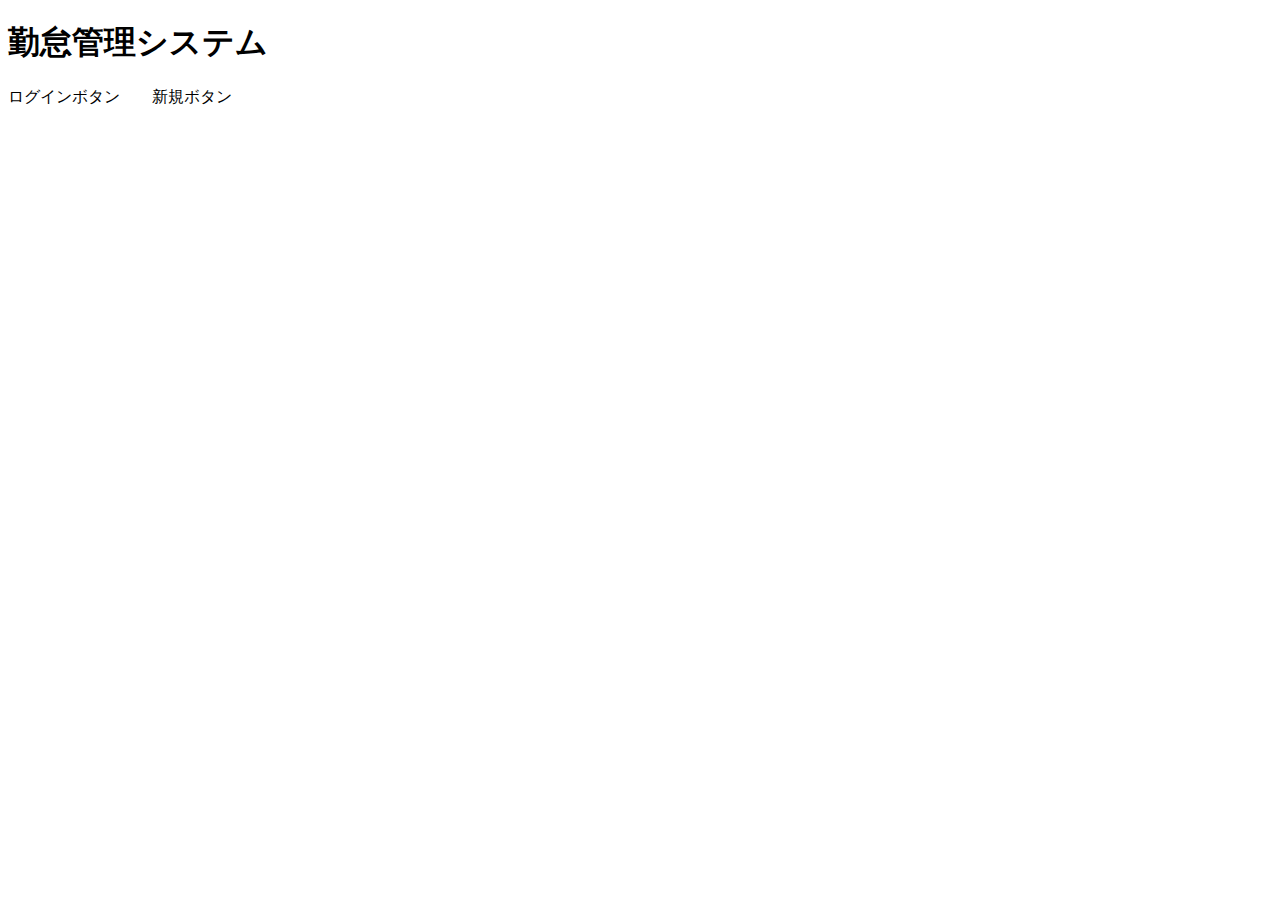
<file: Time_Tracker/bin/main/templates/index.html>
<!DOCTYPE html>
<html xmlns:th="http://www.thymeleaf.org">
  <head>
    <title>Hello</title>
    <meta charset="utf-8" />
  </head>
  <body>
    <h1>勤怠管理システム</h1>
    <p>
      <span th:text="${loginId}"></span>
    </p>
    <p>
      <span th:text="${password}"></span>
    </p>
    <p>
      <span>ログインボタン　</span><span>　新規ボタン</span>
    </p>
  </body>
</html>
</file>
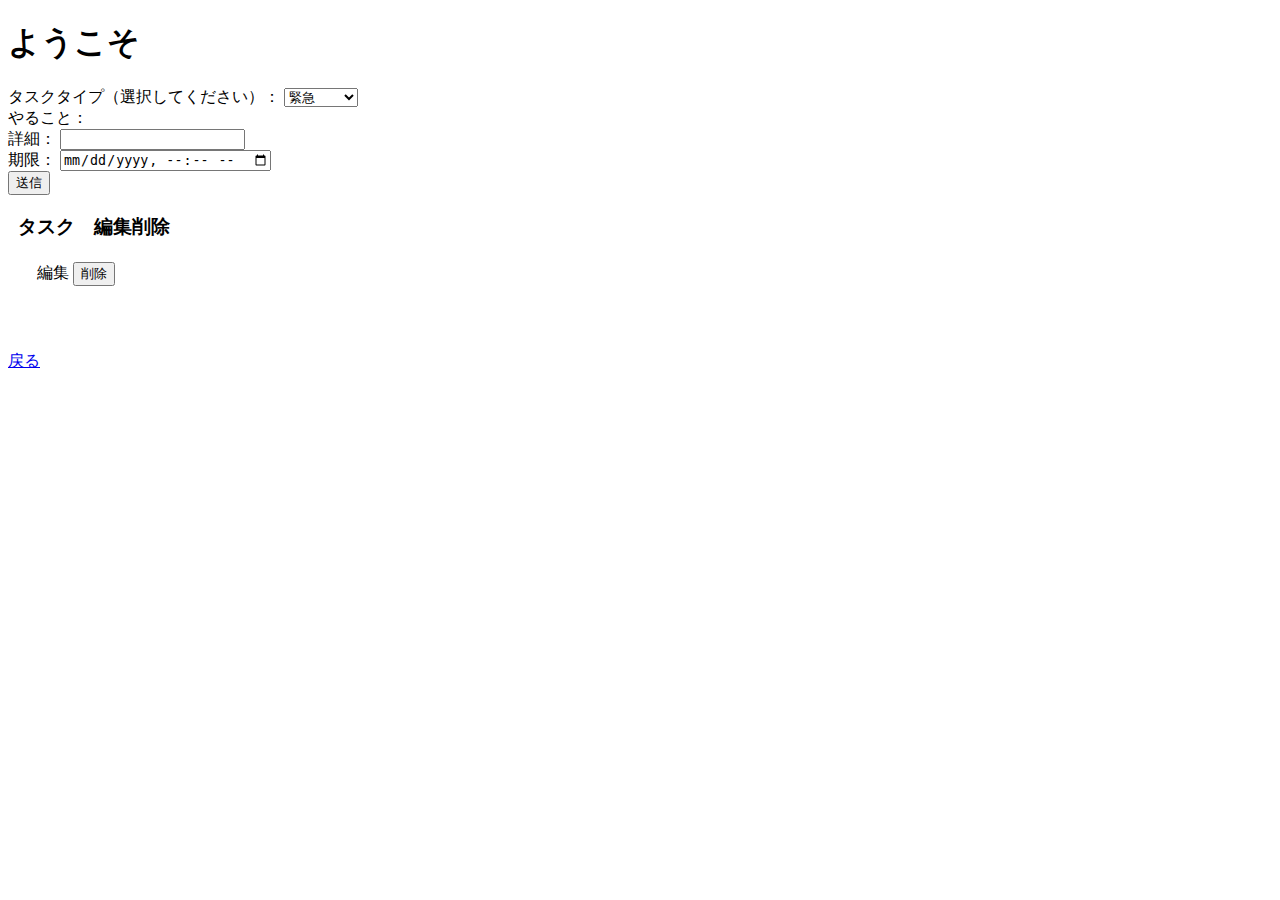
<file: WebToDoStarter/bin/main/templates/task/index.html>
<!DOCTYPE html>
<html xmlns:th="http://www.thymeleaf.org">
<head>
<meta charset="UTF-8">
<title>CRUDforTask</title>
</head>
<body>
<h1 th:text="${title}">ようこそ</h1>

<!--completeが存在していたらこの処理が実行される-->	
<p th:if="${complete}" th:text="${complete}"></p>

<!-- taskForm.NEWTask がtrueかfalseかでpost先を /task/insert か /task/update かで分岐させている-->
<!--【条件】 ? 【値１】 : 【値２】 -->
<form method="POST" th:action="${taskForm.newTask}? @{/task/insert} : @{/task/update}" th:object="${taskForm}">
	<label>タスクタイプ（選択してください）：</label>
	<select name="typeId">
	
	<!--th:selected-->
	<!--typeIdが1の時は「緊急」が初期選択された状態となる-->
	<option value="1" th:selected="*{typeId == 1}">緊急</option>
	<!--typeIdが2の時は「重要」が初期選択された状態-->
	<option value="2" th:selected="*{typeId == 2}">重要</option>
	<!--typeIdが3の時は「できれば」が初期選択された状態-->
	<option value="3" th:selected="*{typeId == 3}">できれば</option>
	</select><br>
	<div th:if="${#fields.hasErrors('typeId')}" th:errors="*{typeId}"></div>
	<label>やること：</label>
	<div th:if="${#fields.hasErrors('title')}" th:errors="*{title}"></div>
	<label>詳細：</label>
	<input type="text" name="detail" th:value="*{detail}" /><br>
	<div th:if="${#fields.hasErrors('detail')}" th:errors="*{detail}"></div>
	<label>期限：</label>
	<input type="datetime-local" name="deadline" th:value="*{deadline}" /><br>
	<div th:if="${#fields.hasErrors('deadline')}" th:errors="*{deadline}"></div>
	<!--taskIdをここで使用する-->
	<input  th:if="${taskId}" type="hidden" name="taskId" th:value="${taskId}">
	<input type="submit" value="送信">
</form>

<!--条件に一致（真・true）になった時だけ、そのhtml要素を出力する-->
<!--PostMapping("/insert)のelse文　taskForm.newTask(true)-->
<div th:if="${taskForm.newTask}" style="margin:10px">
<h3>タスク　編集削除</h3>
<table>
	
	
	<!-- th:each="要素格納用の変数 : ${リスト}"で繰り返し処理ができる -->
	<!--taskService.findAllの取得値をobjに格納し、要素数分だけ繰り返している
	一覧表示の所か確認？？-->
	<tr th:each="obj : ${list}">
		<td th:text=${obj.id}></td>
		<td th:text=${obj.title}></td>
		<td th:text=${obj.deadline}></td>
		
		<!--obj.taskでTaskTypeのインスタンスを取得し、.typeで、typeフィールドにアクセスしている-->
		<td th:text=${obj.taskType.type}></td>
		
		<!--【前半】リンク先の{id}は後から置き換える事が出来る、【後半】置き換える値は(id=置き換える値)で指定できる-->
		<td><a type="button" th:href="@{/task/{id}(id=${obj.id})}">編集</a></td>
		<td>
			<form method="POST" th:action="@{/task/delete}">
			<input type="hidden" name="taskId" th:value="${obj.id}">
			<input type="submit" value="削除">
			</form>
			<!-- 1-4　複製ボタンを作成する -->
		</td>
	</tr>
</table>
</div>
<br>
<!-- 2-7 絞り込みボタンを作成する -->
<br>
<!-- 2-8 絞り込み解除ボタンを作成する -->
<p th:unless="${taskForm.newTask}"><a href="#" th:href="@{/task}">戻る</a></p>

</body>
</html>
</file>
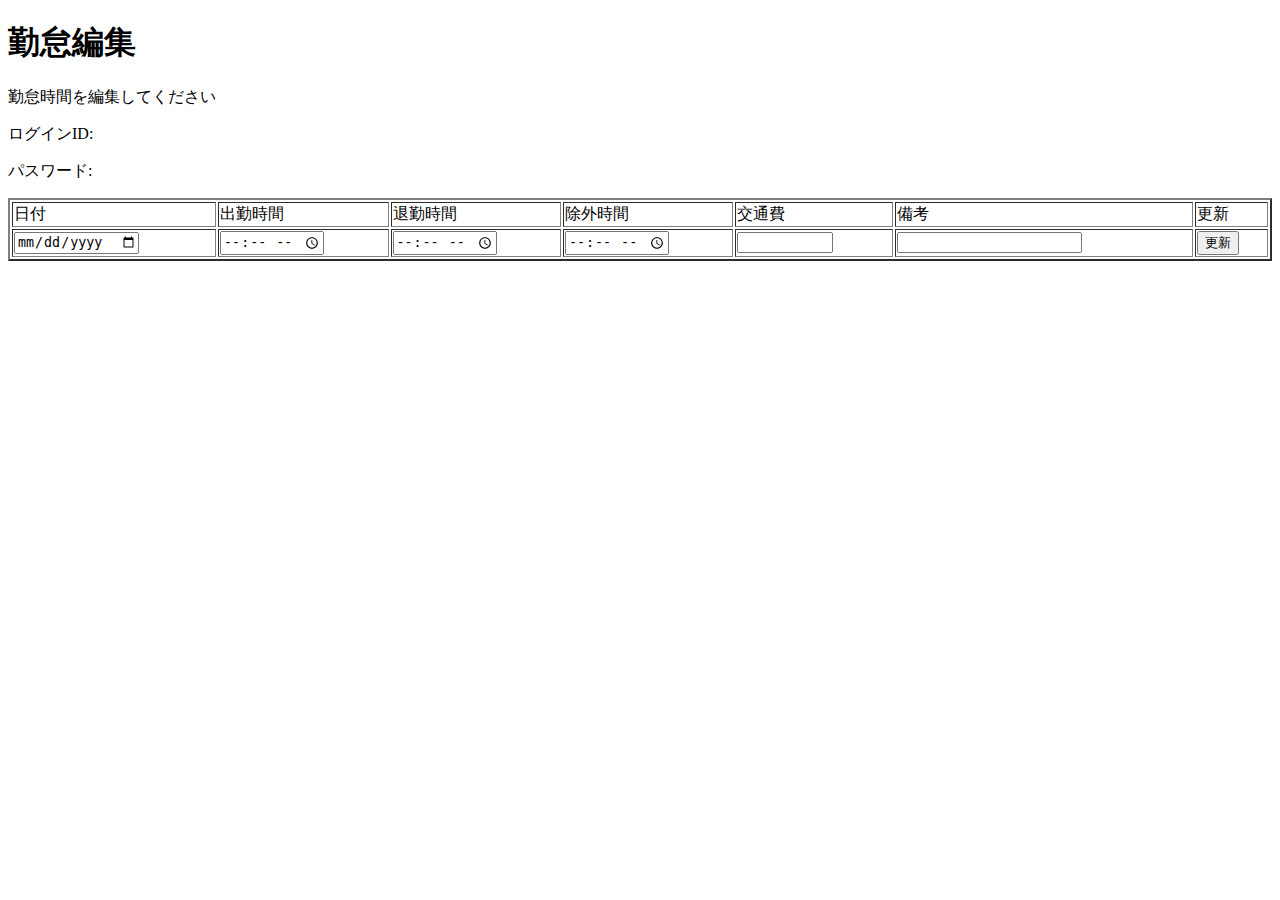
<file: Time_Tracker/bin/main/templates/editForm.html>
<!DOCTYPE html>
<html xmlns:th="http://www.thymeleaf.org">

<head>
	<meta charset="UTF-8">
	<link th:href="@{/css/edit.css}" rel="stylesheet" type="text/css">
	<title th:text=${title}>勤怠編集</title>
</head>

<body>

	<h1>勤怠編集</h1>
	<p>勤怠時間を編集してください</p>
	<div th:object="${loginForm}">
		<p>ログインID: <span th:text="${id}"></span></p>
		<p>パスワード: <span th:text="${pass}"></span></p>
	</div>
	<table border="2" width="100%">
		<thead>
			<tr class="headerlist">
				<td>日付</td>
				<td>出勤時間</td>
				<td>退勤時間</td>
				<td>除外時間</td>
				<td>交通費</td>
				<td>備考</td>
				<td>更新</td>
			</tr>
		</thead>
		<tbody class="contents">
			<form th:action="@{/updatesuccess}" th:object="${attendances}" method="post">
				<input type="hidden" name="userId" value="${userId}">
				<tr>
					<td>
						<input type="date" th:field="*{date}" class="full-contensbox" required />
					</td>
					<td>
						<input type="time" th:field="*{checkInTime}" class="full-contensbox" required />
					</td>
					<td>
						<input type="time" th:field="*{checkOutTime}" class="full-contensbox" required />
					</td>
					<td>
						 <input type="time" th:field="*{breakTime}" min="00:00" max="02:00" class="full-contensbox" required />
					</td>
					<td >
						<input type="number" th:field="*{transportation_expenses}" min="0" max="9999999" class="full-contensbox" />
					</td>
					<td>
						 <input type="text" th:field="*{remarks}" maxlength="200" class="full-contensbox" />
					</td>
					<td>
						<button type="submit" value="update" class="contentsbox">更新</button>
					</td>
				</tr>
			</form>
		</tbody>
	</table>
</body>

</html>
</file>
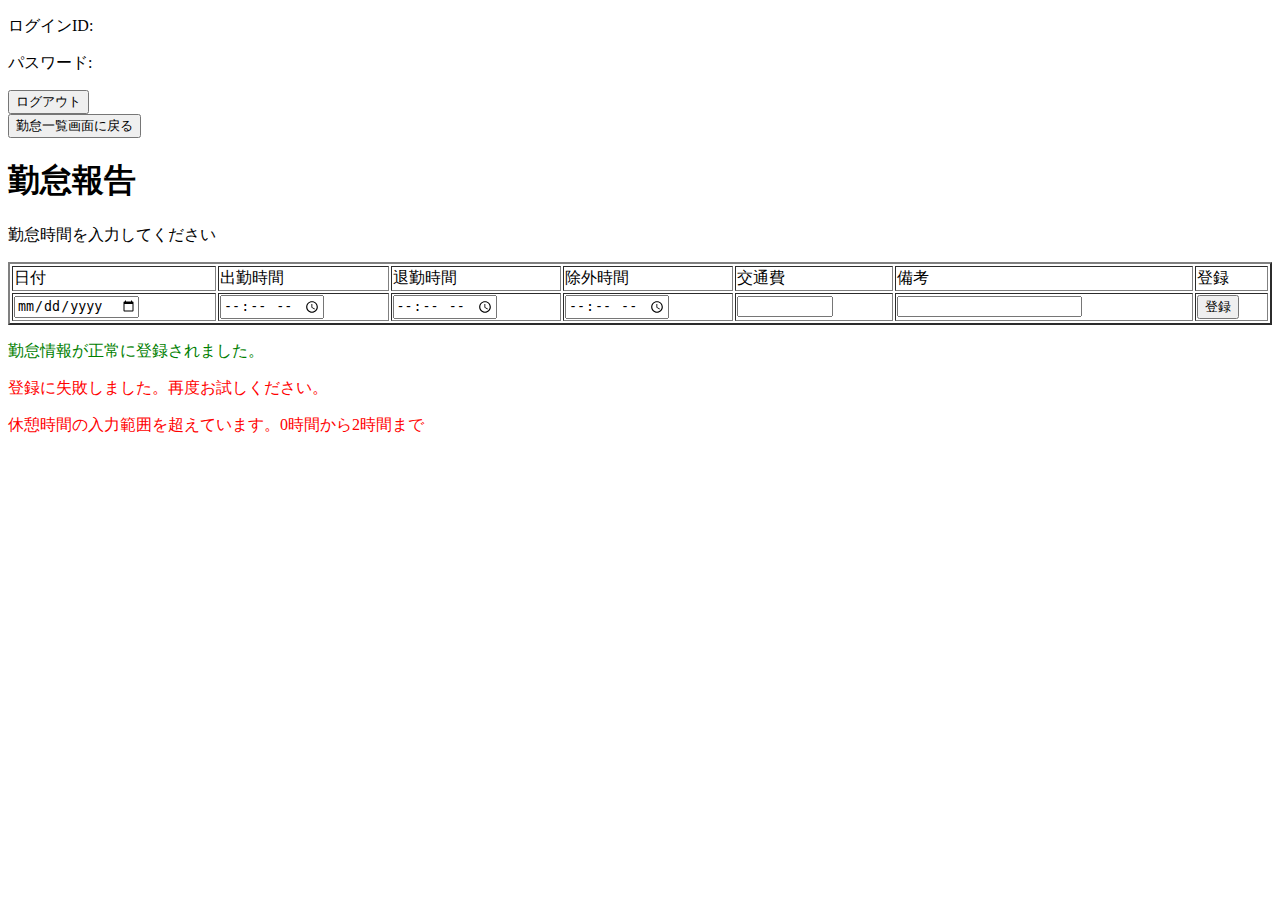
<file: Time_Tracker/bin/main/templates/form.html>
<!DOCTYPE html>
<html xmlns:th="http://www.thymeleaf.org">

<head>
	<meta charset="UTF-8">
	<link th:href="@{/css/form.css}" rel="stylesheet" type="text/css">
	<title th:text=${title}>勤怠報告</title>
</head>

<body>
	<div th:object="${loginForm}">
			<p>ログインID: <span th:text="${id}"></span></p>
			<p>パスワード: <span th:text="${pass}"></span></p>
		</div>
	<div class="form-container">
		<form name="loginCheck" th:action="@{/login}" th:object="${loginForm}" method="get">
			<button type="submit">ログアウト</button>
		</form>

		<form th:action="@{/success}" method="get">
			<button type="submit">勤怠一覧画面に戻る</button>
		</form>
	</div>

	<h1>勤怠報告</h1>
	<p th:text="${text}">勤怠時間を入力してください</p>
	<table border="2" width="100%">
		<thead>
			<tr class="headerlist">
				<td>日付</td>
				<td>出勤時間</td>
				<td>退勤時間</td>
				<td>除外時間</td>
				<td>交通費</td>
				<td>備考</td>
				<td>登録</td>
			</tr>
		</thead>
		<tbody class="contents">
			<form th:action="@{/attendanceRegister}" th:object="${Success}" method="post">
				<tr>
					<td>
						<input type="date" name="date" class="full-contensbox" required>
					</td>
					<td>
						<input type="time" name="checkInTime" class="full-contensbox" required>
					</td>
					<td>
						<input type="time" name="checkOutTime"  class="full-contensbox" required>
					</td>
					<td>
						<input type="time" name="breakTime" min="00:00" max="02:00" class="full-contensbox" required>
					</td>
					<td>
						<input type="number" min="0" max="9999999" name="transportation_expenses" class="full-contensbox">
					</td>
					<td>
						<input type="text" name="remarks" maxlength="200" class="full-contensbox">
					</td>
					<td>
						<button type="submit"  class="contentsbox">登録</button>
					</td>
				</tr>
			</form>
		</tbody>
	</table>
	<div th:if="${message}">
		<p th:text="${message}" style="color: green;">勤怠情報が正常に登録されました。</p>
	</div>
	<div th:if="${error}">
		<p th:text="${error}" style="color: red;">登録に失敗しました。再度お試しください。</p>
	</div>
	<div th:if="${errorTime}">
		<p th:text="${errorTime}" style="color: red;">休憩時間の入力範囲を超えています。0時間から2時間まで</p>
	</div>
</body>

</html>
</file>
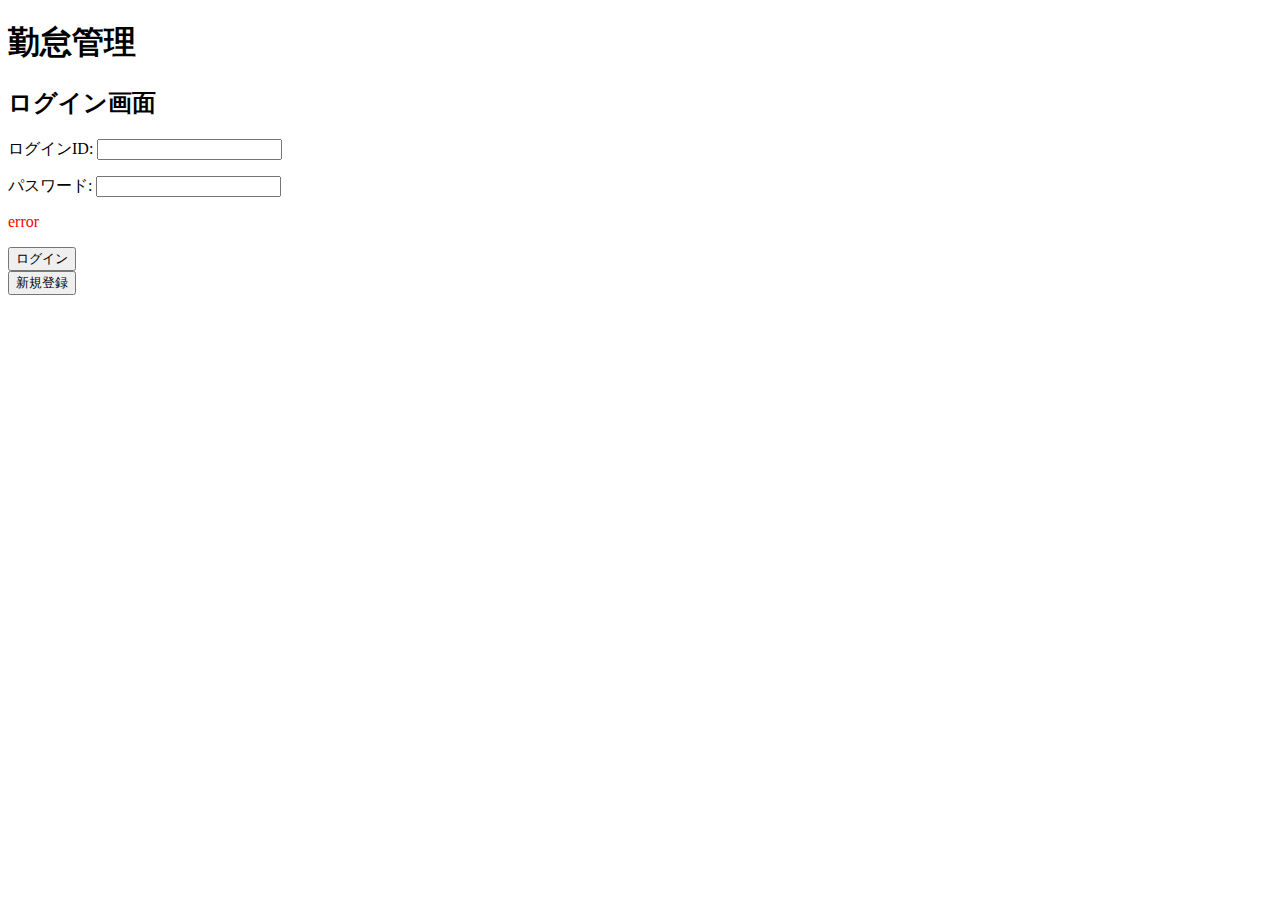
<file: Time_Tracker/bin/main/templates/login.html>
<!DOCTYPE html>
<html xmlns:th="http://www.thymeleaf.org">

<head>
	<title>ログイン画面</title>
	<meta charset="utf-8" />
	<link th:href="@{/css/login.css}" rel="stylesheet" type="text/css">
</head>

<body>
	<h1 th:text="${title}">勤怠管理</h1>
	<h2>ログイン画面</h2>


	<div class="form-container">
		<form name="loginCheck" method="post" th:action="@{/login}" th:object="${loginForm}">

			<div>
				<label>ログインID:</label>
				<input type="text" id="id" name="id" th:field="*{id}" required>
				<p style="color: red;" th:if="${#fields.hasErrors('id')}" th:errors="*{id}"></p>
			</div>

			<div>
				<label>パスワード:</label>
				<input type="password" id="pass" name="pass" th:field="*{pass}" required>
				<p style="color: red;" th:if="${#fields.hasErrors('pass')}" th:errors="*{pass}"></p>
			</div>

			<div th:if="${error}">
				<p style="color: red;" th:text="${error}">error</p>
			</div>

			<div>
				<input type="submit" value="ログイン">
			</div>

		</form>

		<form method="get" th:action="@{/register}">
			<div>
				<input type="submit" value="新規登録">
			</div>
		</form>
	</div>
</body>

</html>

<!--
	<p th:if="${#fields.hasErrors('id')}" th:errors="*{id}"></p>
	<p th:if="${#fields.hasErrors('pass')}" th:errors="*{pass}"></p>
	-->
</file>
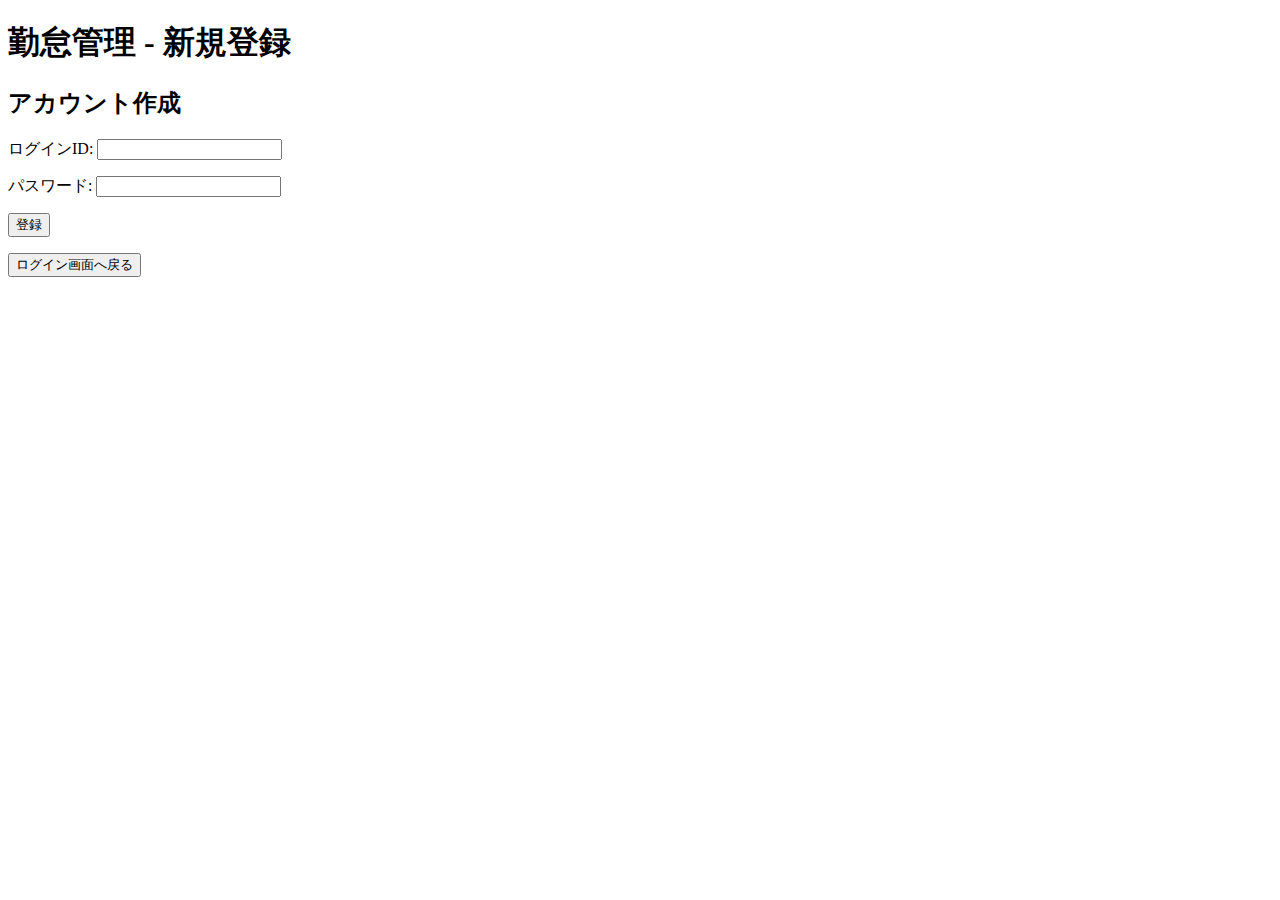
<file: Time_Tracker/bin/main/templates/register.html>
<!DOCTYPE html>
<html xmlns:th="http://www.thymeleaf.org">

<head>
    <title>新規登録</title>
    <meta charset="utf-8" />
    <link th:href="@{/css/register.css}" rel="stylesheet" type="text/css">
</head>

<body>
    <h1 th:text="${title}">勤怠管理 - 新規登録</h1>
    <h2>アカウント作成</h2>

    <div class="form-container">
        <form name="registerForm" method="post" th:action="@{/register}" th:object="${userForm}">
            <div>
                <label>ログインID:</label>
                <input type="text" id="id" name="id" th:field="*{id}" required>
                <p style="color: red;" th:if="${#fields.hasErrors('id')}" th:errors="*{id}"></p>
            </div>
            <div>
                <label>パスワード:</label>
                <input type="password" id="pass" name="pass" th:field="*{pass}" required>
                <p style="color: red;" th:if="${#fields.hasErrors('pass')}" th:errors="*{pass}"></p>
            </div>
            <div>
                <input type="submit" value="登録">
            </div>
            <div th:if="${error}">
                <p style="color: red;" th:text="${error}"></p>
            </div>
        </form>
        <form method="get" th:action="@{/login}">
            <input type="submit" value="ログイン画面へ戻る">
        </form>
    </div>
</body>

</html>
</file>
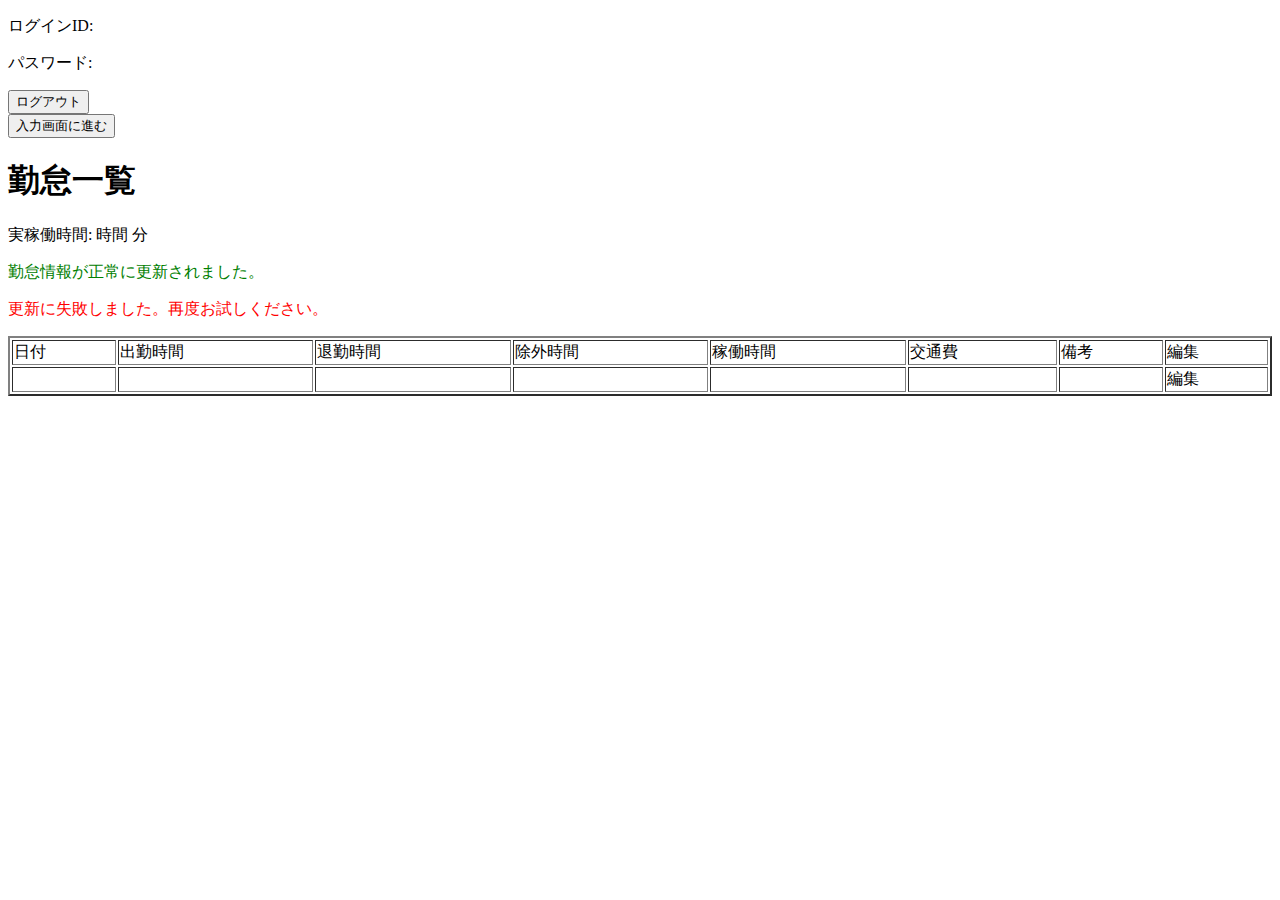
<file: Time_Tracker/bin/main/templates/success.html>
<!DOCTYPE html>
<html xmlns:th="http://www.thymeleaf.org">

<head>
	<meta charset="UTF-8">
	<link th:href="@{/css/success.css}" rel="stylesheet" type="text/css">
	<title>ログイン成功！</title>
</head>

<body>
	<div class="form-container">

		<div th:object="${loginForm}">
			<p>ログインID: <span th:text="${id}"></span></p>
			<p>パスワード: <span th:text="${pass}"></span></p>
		</div>
		
		<form name="loginCheck" th:action="@{/login}" th:object="${loginForm}" method="get">
			<button type="submit">ログアウト</button>
		</form>

		<form th:action="@{/form}" th:object="${Success}" method="post">
			<button type="submit">入力画面に進む</button>
		</form>
	</div>
	<h1>勤怠一覧</h1>
	<h2><span th:text="${Year} + '年 '"></span><span th:text="${Month} + '月'"></span></h2>
	<p>実稼働時間: <span th:text="${totalWorkingHours}"></span>時間 <span th:text="${totalWorkingMinutes}"></span>分</p>
	<p th:text="${message}" style="color: green;">勤怠情報が正常に更新されました。</p>
	<p th:text="${error}" style="color: red;">更新に失敗しました。再度お試しください。</p>
	<table border="2" width="100%">
		<thead>
			<tr class="headerlist">
				<td>日付</td>
				<td>出勤時間</td>
				<td>退勤時間</td>
				<td>除外時間</td>
				<td>稼働時間</td>
				<td>交通費</td>
				<td>備考</td>
				<td>編集</td>
			</tr>
		</thead>
		<form th:action="@{/form}" th:object="${attendances}" method="post">
			<tbody>
				<tr th:each="attendance : ${attendances}">
					<td th:text="${attendance.date}"></td>
					<td th:text="${attendance.checkInTime}"></td>
					<td th:text="${attendance.checkOutTime}"></td>
					<td th:text="${attendance.breakTime}"></td>
					<td th:text="${attendance.workingTime}"></td>
					<td th:text="${attendance.transportation_expenses}"></td>
					<td th:text="${attendance.remarks}"></td>
					<td><a th:href="@{'/edit/' + ${attendance.date}}">編集</a></td>
				</tr>
			</tbody>
		</form>
	</table>
</body>

</html>
</file>
